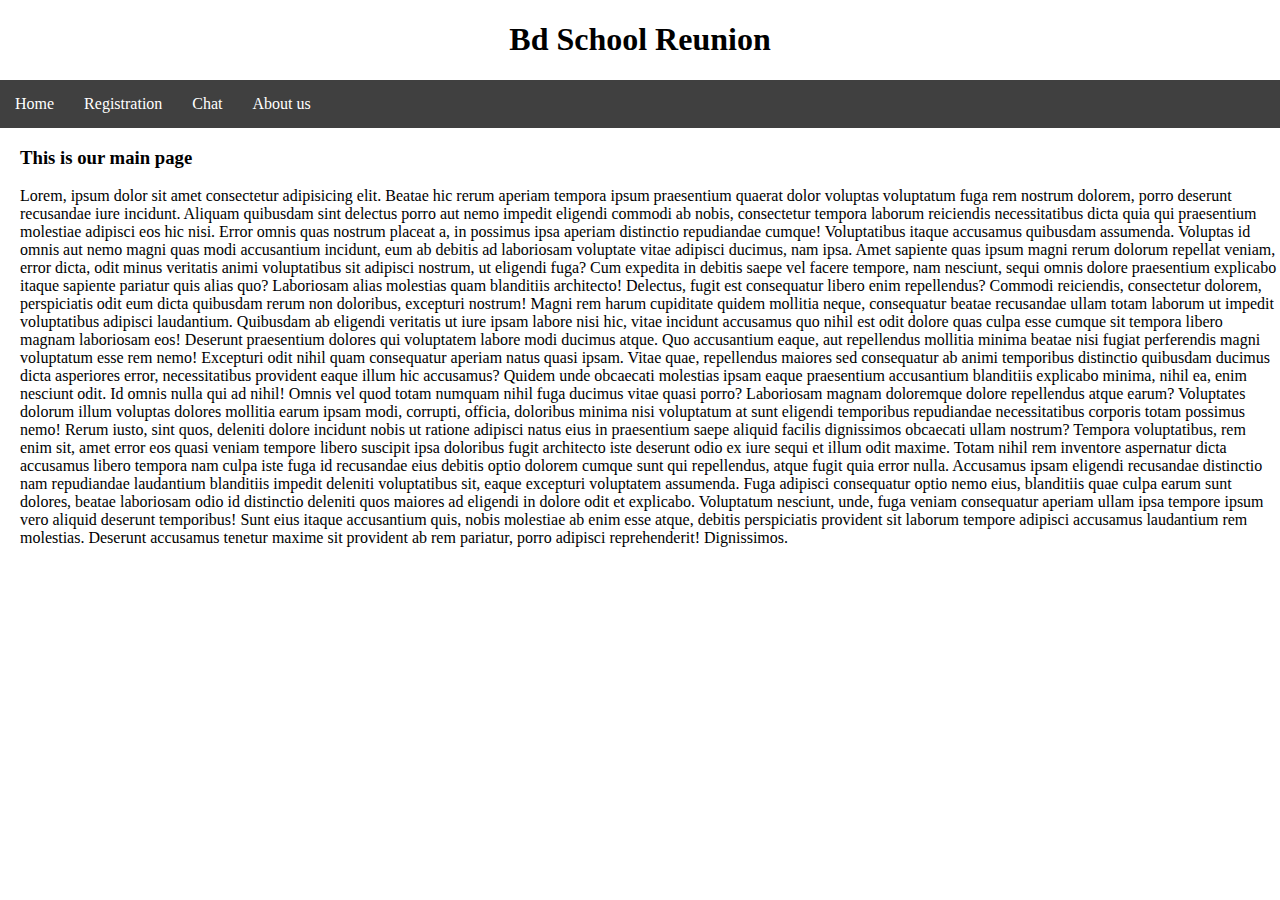
<file: index.html>
<!DOCTYPE html>
<html lang="en">
<head>
    <meta charset="UTF-8">
    <meta name="viewport" content="width=device-width, initial-scale=1.0">
    <title>Bangladesh Education</title>
    <link rel="stylesheet" href="style.css">
</head>
<h1> Bd School Reunion</h1>
<nav class="navbar">
    <ul>
        <li><a href="index.html">Home</a> </li>
        <li><a href="registration.html">Registration</a>  </li>
        <li><a href="chating.html"> Chat</a> </li>
        <li><a href="about us.html"> About us</a> </li>
    </ul>
</nav>
<main>
    <h3> This is our main page</h3>
    <p> Lorem, ipsum dolor sit amet consectetur adipisicing elit. Beatae hic rerum aperiam tempora ipsum praesentium quaerat dolor voluptas voluptatum fuga rem nostrum dolorem, porro deserunt recusandae iure incidunt. Aliquam quibusdam sint delectus porro aut nemo impedit eligendi commodi ab nobis, consectetur tempora laborum reiciendis necessitatibus dicta quia qui praesentium molestiae adipisci eos hic nisi. Error omnis quas nostrum placeat a, in possimus ipsa aperiam distinctio repudiandae cumque! Voluptatibus itaque accusamus quibusdam assumenda. Voluptas id omnis aut nemo magni quas modi accusantium incidunt, eum ab debitis ad laboriosam voluptate vitae adipisci ducimus, nam ipsa. Amet sapiente quas ipsum magni rerum dolorum repellat veniam, error dicta, odit minus veritatis animi voluptatibus sit adipisci nostrum, ut eligendi fuga? Cum expedita in debitis saepe vel facere tempore, nam nesciunt, sequi omnis dolore praesentium explicabo itaque sapiente pariatur quis alias quo? Laboriosam alias molestias quam blanditiis architecto! Delectus, fugit est consequatur libero enim repellendus? Commodi reiciendis, consectetur dolorem, perspiciatis odit eum dicta quibusdam rerum non doloribus, excepturi nostrum! Magni rem harum cupiditate quidem mollitia neque, consequatur beatae recusandae ullam totam laborum ut impedit voluptatibus adipisci laudantium. Quibusdam ab eligendi veritatis ut iure ipsam labore nisi hic, vitae incidunt accusamus quo nihil est odit dolore quas culpa esse cumque sit tempora libero magnam laboriosam eos! Deserunt praesentium dolores qui voluptatem labore modi ducimus atque. Quo accusantium eaque, aut repellendus mollitia minima beatae nisi fugiat perferendis magni voluptatum esse rem nemo! Excepturi odit nihil quam consequatur aperiam natus quasi ipsam. Vitae quae, repellendus maiores sed consequatur ab animi temporibus distinctio quibusdam ducimus dicta asperiores error, necessitatibus provident eaque illum hic accusamus? Quidem unde obcaecati molestias ipsam eaque praesentium accusantium blanditiis explicabo minima, nihil ea, enim nesciunt odit. Id omnis nulla qui ad nihil! Omnis vel quod totam numquam nihil fuga ducimus vitae quasi porro? Laboriosam magnam doloremque dolore repellendus atque earum? Voluptates dolorum illum voluptas dolores mollitia earum ipsam modi, corrupti, officia, doloribus minima nisi voluptatum at sunt eligendi temporibus repudiandae necessitatibus corporis totam possimus nemo! Rerum iusto, sint quos, deleniti dolore incidunt nobis ut ratione adipisci natus eius in praesentium saepe aliquid facilis dignissimos obcaecati ullam nostrum? Tempora voluptatibus, rem enim sit, amet error eos quasi veniam tempore libero suscipit ipsa doloribus fugit architecto iste deserunt odio ex iure sequi et illum odit maxime. Totam nihil rem inventore aspernatur dicta accusamus libero tempora nam culpa iste fuga id recusandae eius debitis optio dolorem cumque sunt qui repellendus, atque fugit quia error nulla. Accusamus ipsam eligendi recusandae distinctio nam repudiandae laudantium blanditiis impedit deleniti voluptatibus sit, eaque excepturi voluptatem assumenda. Fuga adipisci consequatur optio nemo eius, blanditiis quae culpa earum sunt dolores, beatae laboriosam odio id distinctio deleniti quos maiores ad eligendi in dolore odit et explicabo. Voluptatum nesciunt, unde, fuga veniam consequatur aperiam ullam ipsa tempore ipsum vero aliquid deserunt temporibus! Sunt eius itaque accusantium quis, nobis molestiae ab enim esse atque, debitis perspiciatis provident sit laborum tempore adipisci accusamus laudantium rem molestias. Deserunt accusamus tenetur maxime sit provident ab rem pariatur, porro adipisci reprehenderit! Dignissimos.</p>
</main>

<body>
    
</body>
</html>
</file>
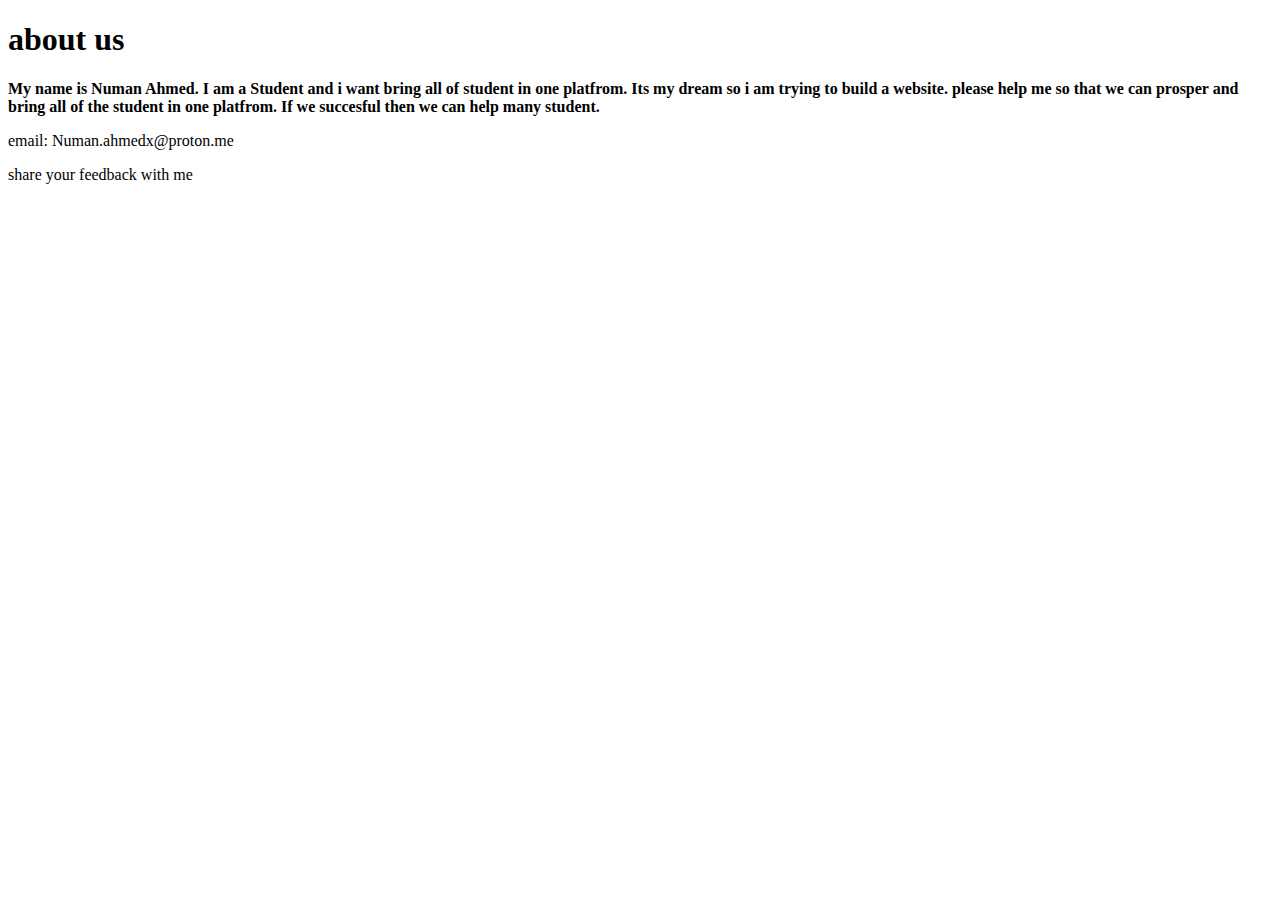
<file: about us.html>
<!DOCTYPE html>
<html lang="en">
<head>
    <meta charset="UTF-8">
    <meta name="viewport" content="width=device-width, initial-scale=1.0">
    <title>about us</title>
</head>
<body>
    <h1> about us</h1>
    <P><b>My name is Numan Ahmed. I am a Student and i want bring all of student in one platfrom. Its my dream so i am trying to build a website. please help me so that we can prosper and bring all of the student in one platfrom. If we succesful then we can help  many student.</b></P>
    <p> email: Numan.ahmedx@proton.me</p>
    share your feedback with me
    
</body>
</html>
</file>
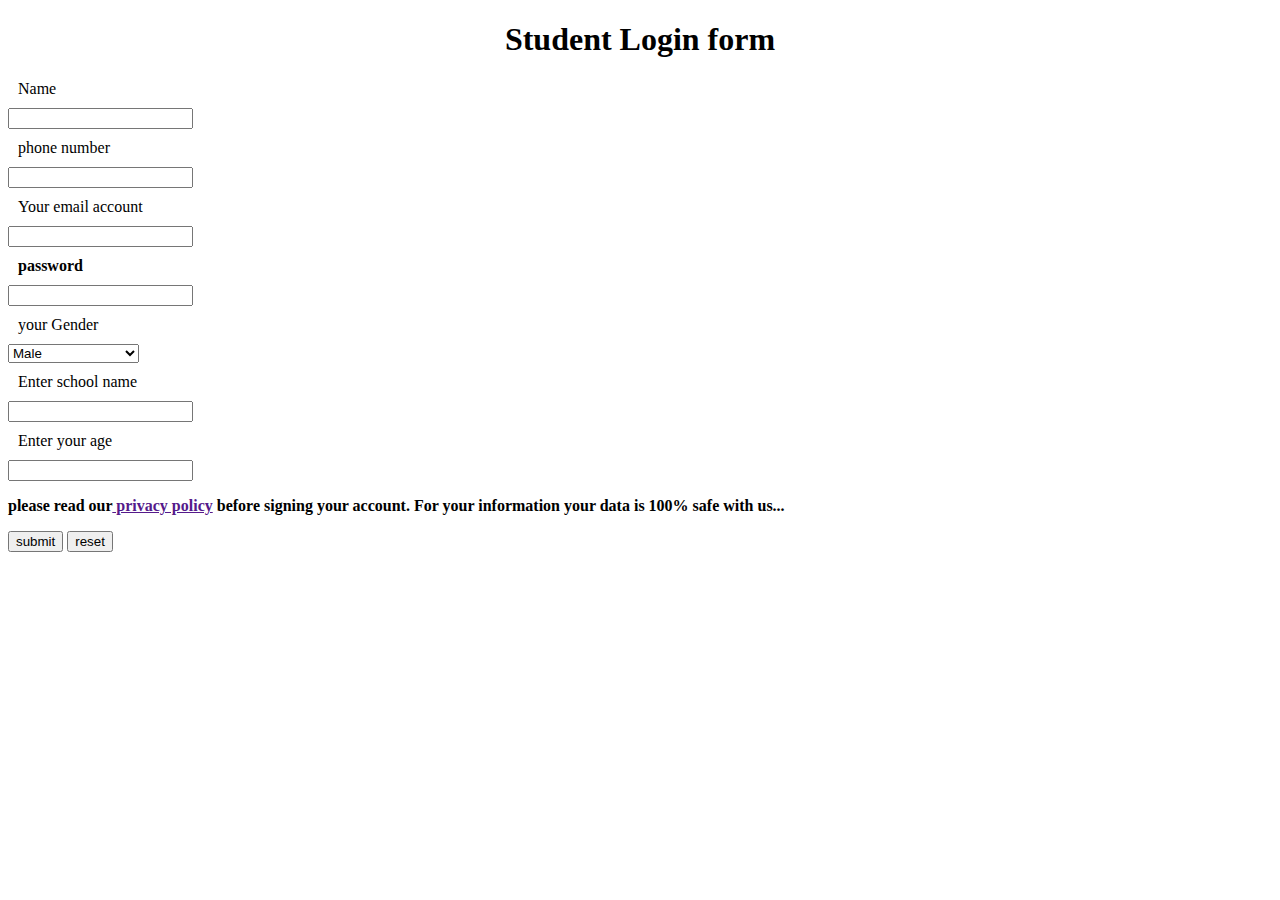
<file: registration.html>
<!DOCTYPE html>
<html lang="en">
<head>
    <meta charset="UTF-8">
    <meta name="viewport" content="width=device-width, initial-scale=1.0">
    <title> </title>
    
 <style>
    h1{
        text-align: center;
    }
    label{
        display: block;
        margin: 10px;
    }

 </style>
</head>
<body>
    <h1> Student Login form </h1>
    
    <form>
        
        <label for="fname"> Name</label>
        <input type="text" id="fname" name="fname">
        <label for="number"> phone number</label>
        <input type="number" id="number" name="number">
        <label for="email"> Your email account</label>
        <input type="email" id="email" name="email">
        <label for="pass"><b> password</b></label>
        <input type="password" id="password" name="password">
        <label for="gender"> your Gender</label>
        <select id="gender" name="gender">
            <option value="male">Male</option>
            <option value="female">female</option>
            <option value=" Tra">Transgender</option>
            <option value=" 1">Rathern not to say</option>
            </select>
            <label for="School"> Enter school name</label>
            <input type="text-number" id="school" name="school">
            <label for="age"> Enter your age</label>
            <input type="age" id="age" name="age">
            <p><b> please read our<a href=""> privacy policy</a> before signing your account. For your information your data is 100% safe with us...</b></p>
            <input type="submit" value="submit">
            <input type="reset" value="reset">
            
        

    </form>
    
    
</body>
</html>
</file>
<file: style.css>
body{
  margin: 0px;
}
main{
  margin-left: 20px;
  margin-left: 20px;
}
h1{
  text-align: center;
}
.navbar ul{
  list-style-type: none;
  background-color: hsl(0, 0%, 25%);
  padding: 0px;
  margin: 0px;
  overflow: hidden;
}
.navbar a{
  color: white;
  text-decoration: none;
  padding: 15px;
  display: block;
  text-align: center;
}
.navbar a:hover{
  background-color: hsl(0, 0%, 10%);
}
.navbar li{
  float: left;
}
</file>
